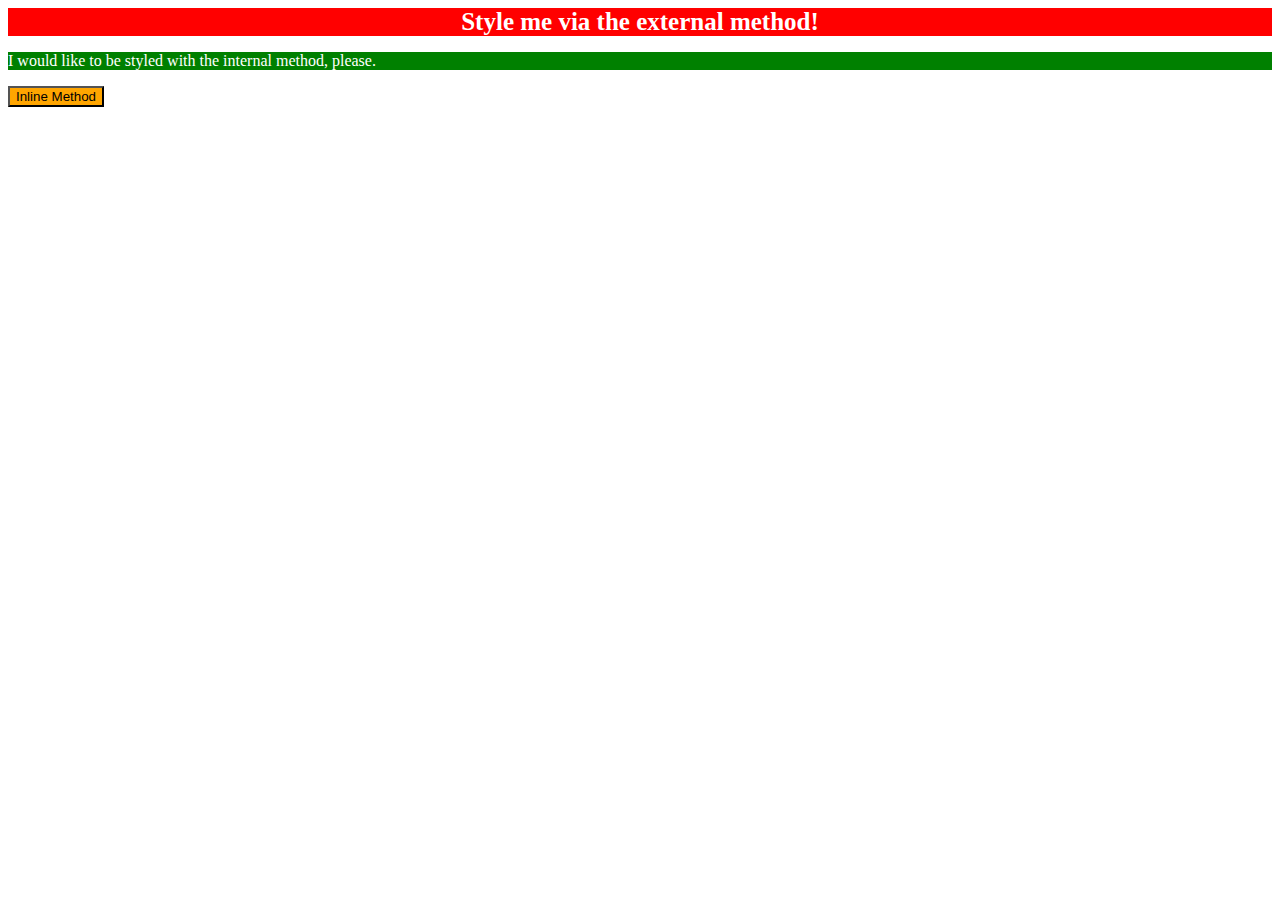
<file: Exercise/CCS_Exercise/Ex1/index.html>
<!DOCTYPE html>
<html lang="en">
  <head>
    <meta charset="UTF-8">
    <meta http-equiv="X-UA-Compatible" content="IE=edge">
    <meta name="viewport" content="width=device-width, initial-scale=1.0">
    <title>Methods for Adding CSS</title>
    <link rel="stylesheet" href="index.css">
    <!-- Internal Style for p -->
    <style>
      p {
        color: white;
        background-color: green;
      }
    </style>
  </head>
  <body>
    <div>Style me via the external method!</div>
    <p>I would like to be styled with the internal method, please.</p>
    <!-- Style inline for button-->
    <button style=" color: black; background-color: orange;">Inline Method</button>
  </body>
</html>
</file>
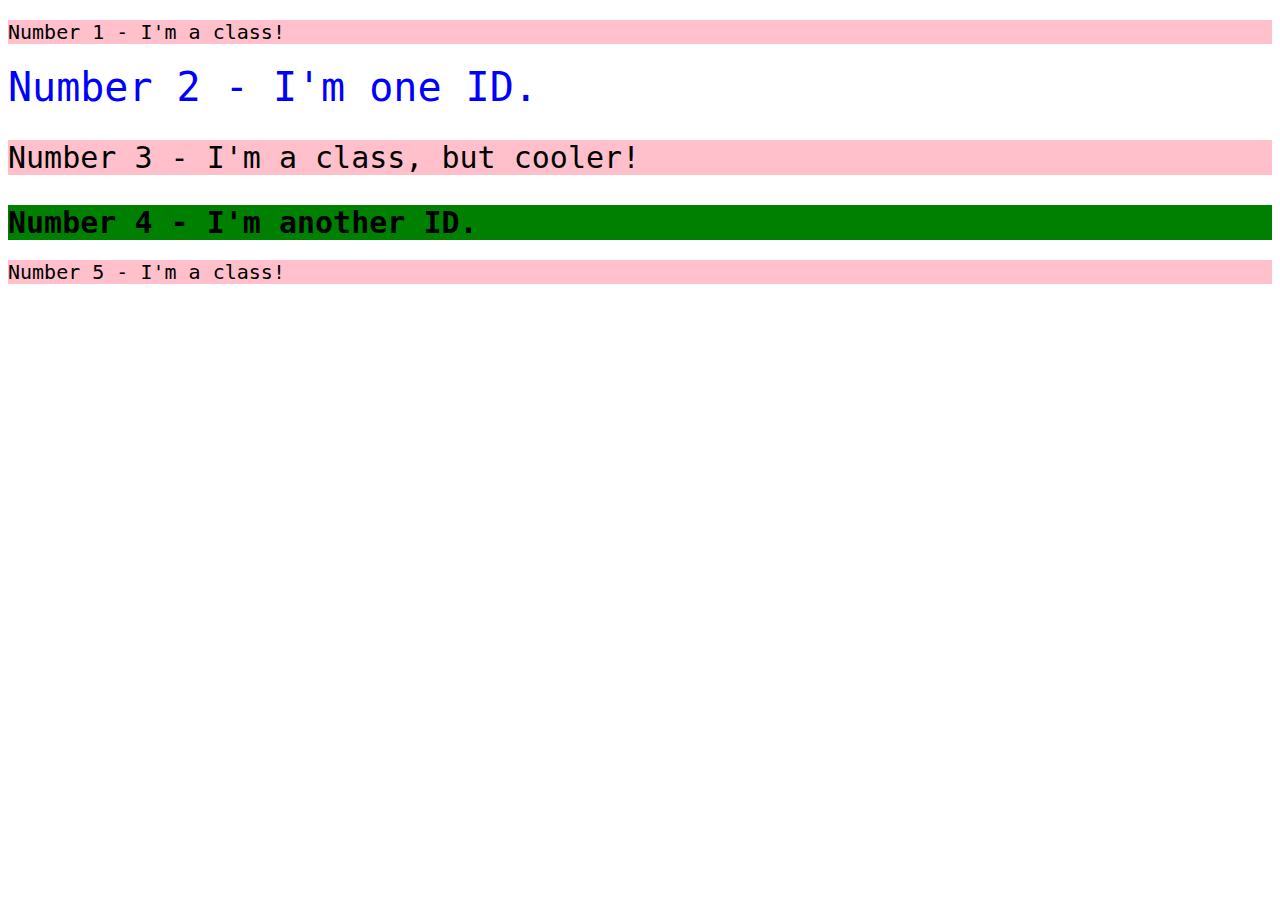
<file: Exercise/CCS_Exercise/Ex2/index.html>
<!DOCTYPE html>
<html lang="en">
  <head>
    <meta charset="UTF-8">
    <meta http-equiv="X-UA-Compatible" content="IE=edge">
    <meta name="viewport" content="width=device-width, initial-scale=1.0">
    <title>Class and ID Selectors</title>
    <link rel="stylesheet" href="style.css">
  </head>
  <body>
    <p class="class1">Number 1 - I'm a class!</p>
    <div id="id1">Number 2 - I'm one ID.</div>
    <p class="class1 cooler">Number 3 - I'm a class, but cooler!</p>
    <div id="id2">Number 4 - I'm another ID.</div>
    <p class="class1">Number 5 - I'm a class!</p>
  </body>
</html>
</file>
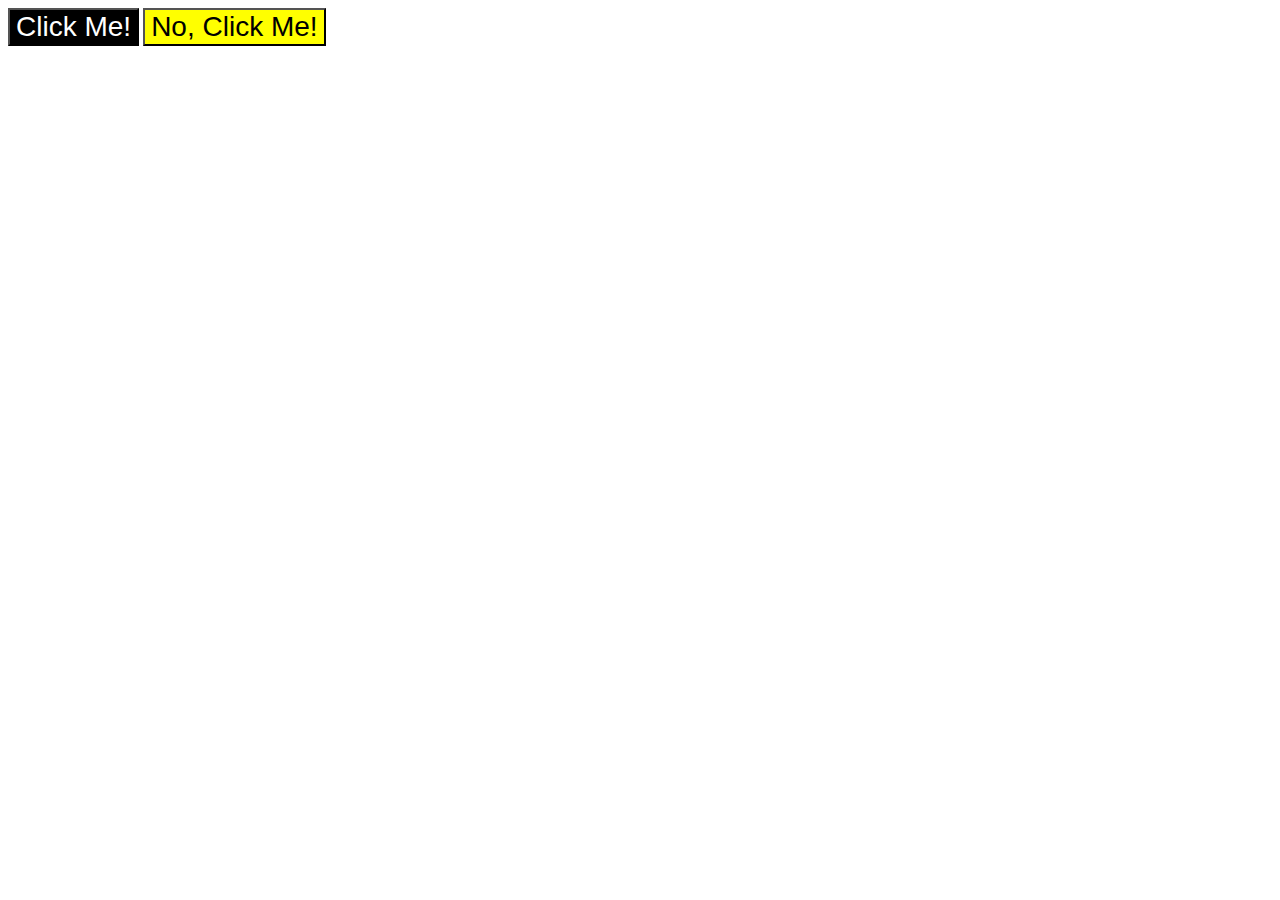
<file: Exercise/CCS_Exercise/Ex3/index.html>
<!DOCTYPE html>
<html lang="en">
  <head>
    <meta charset="UTF-8">
    <meta http-equiv="X-UA-Compatible" content="IE=edge">
    <meta name="viewport" content="width=device-width, initial-scale=1.0">
    <title>Grouping Selectors</title>
    <link rel="stylesheet" href="style.css">
  </head>
  <body>
    <button class="button1">Click Me!</button>
    <button class="button2">No, Click Me!</button>
  </body>
</html>
</file>
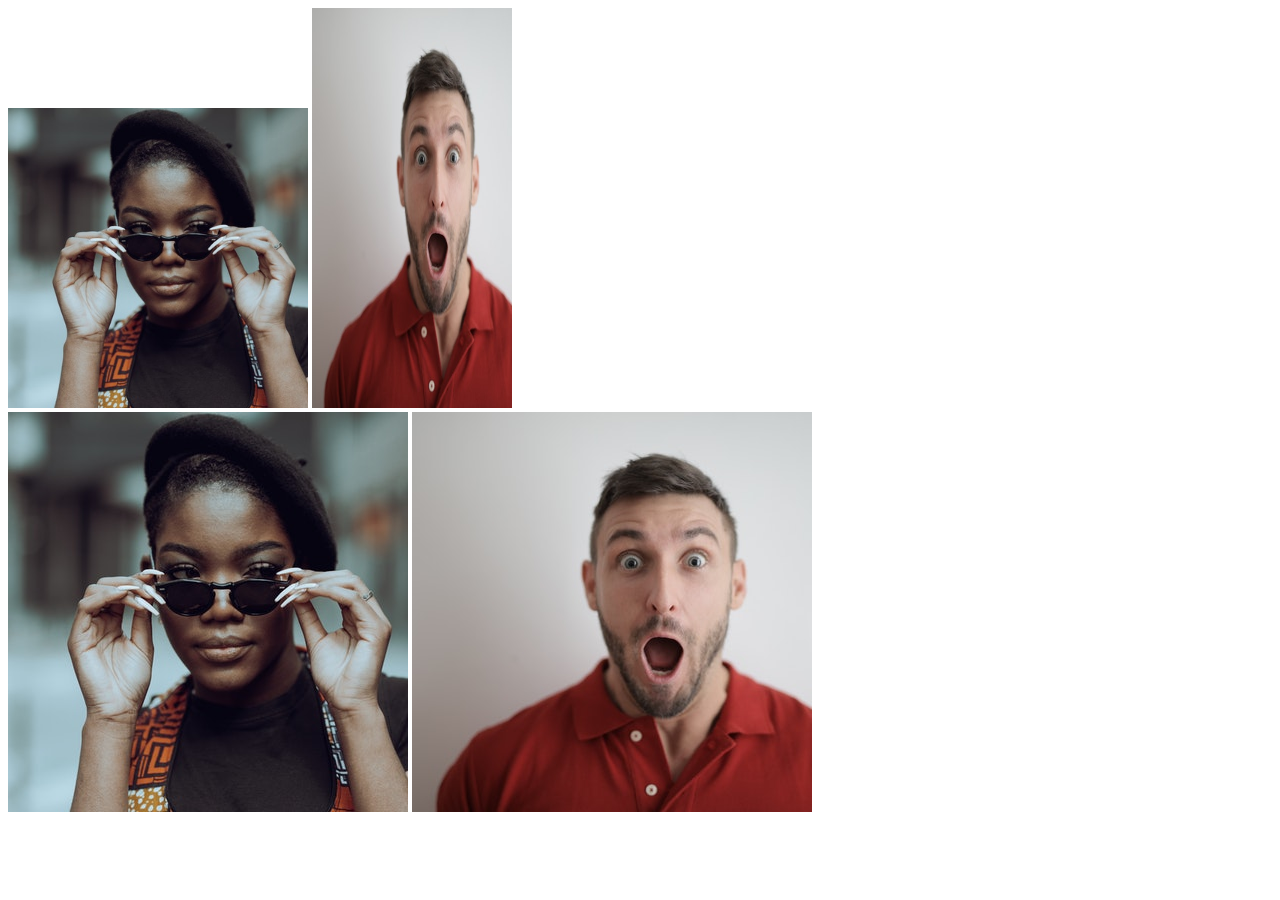
<file: Exercise/CCS_Exercise/Ex4/index.html>
<!DOCTYPE html>
<html lang="en">
  <head>
    <meta charset="UTF-8">
    <meta http-equiv="X-UA-Compatible" content="IE=edge">
    <meta name="viewport" content="width=device-width, initial-scale=1.0">
    <title>Chaining Selectors</title>
    <link rel="stylesheet" href="style.css">
  </head>
  <body>
    <!-- Use the classes BELOW this line -->
    <div>
      <img class="avatar proportioned" src="./pexels-katho-mutodo-8434791.jpg" alt="Woman with glasses">
      <img class="avatar distorted" src="./pexels-andrea-piacquadio-3777931.jpg" alt="Man with surprised expression">
    </div>
    <!-- Use the classes ABOVE this line -->
    <div>
      <img class="original proportioned" src="./pexels-katho-mutodo-8434791.jpg" alt="Woman with glasses">
      <img class="original distorted" src="./pexels-andrea-piacquadio-3777931.jpg" alt="Man with surprised expression">
    </div>
  </body>
</html>
</file>
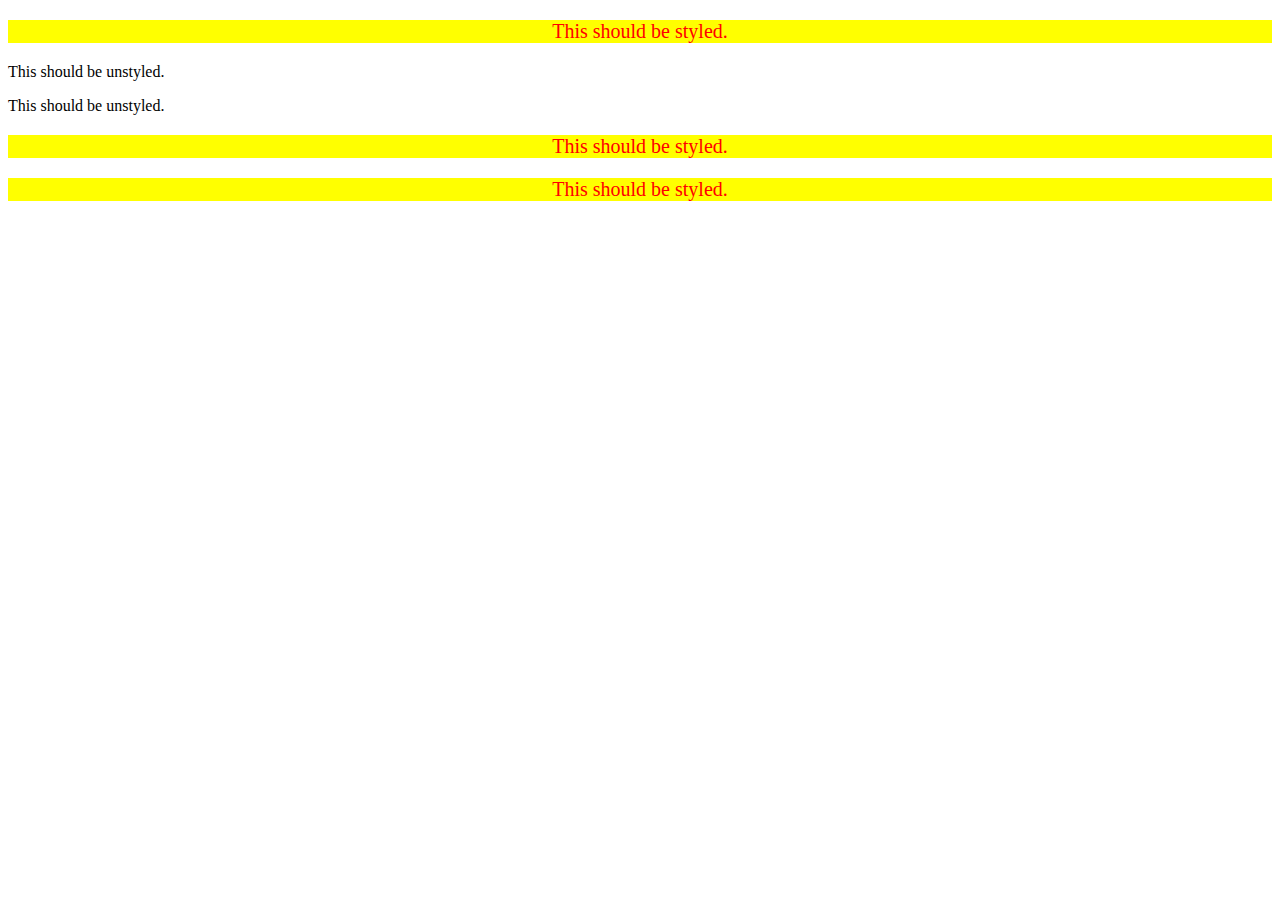
<file: Exercise/CCS_Exercise/Ex5/index.html>
<!DOCTYPE html>
<html lang="en">
  <head>
    <meta charset="UTF-8">
    <meta http-equiv="X-UA-Compatible" content="IE=edge">
    <meta name="viewport" content="width=device-width, initial-scale=1.0">
    <title>Descendant Combinator</title>
    <link rel="stylesheet" href="style.css">
  </head>
  <body>
    <div class="container">
      <p class="text">This should be styled.</p>
    </div>
    <p class="text">This should be unstyled.</p>
    <p class="text">This should be unstyled.</p>
    <div class="container">
      <p class="text">This should be styled.</p>
      <p class="text">This should be styled.</p>
    </div>
  </body>
</html>
</file>
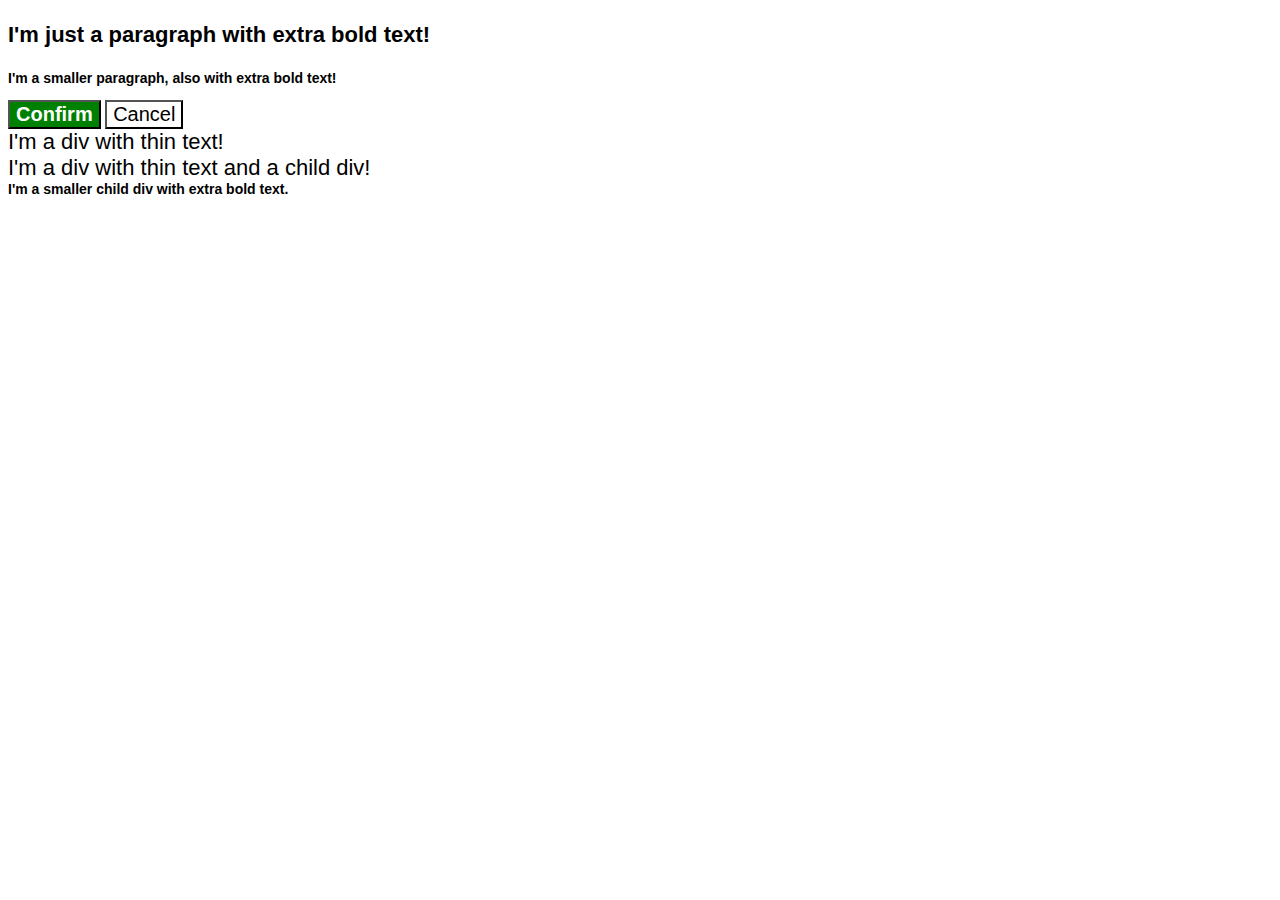
<file: Exercise/CCS_Exercise/Ex6/index.html>
<!DOCTYPE html>
<html lang="en">
  <head>
    <meta charset="UTF-8">
    <meta http-equiv="X-UA-Compatible" content="IE=edge">
    <meta name="viewport" content="width=device-width, initial-scale=1.0">
    <title>Fix the Cascade</title>
    <link rel="stylesheet" href="style.css">
  </head>
  <body>
    <p class="para">I'm just a paragraph with extra bold text!</p>
    <p class="para small-para">I'm a smaller paragraph, also with extra bold text!</p>

    <button id="confirm-button" class="button confirm">Confirm</button>
    <button id="cancel-button" class="button cancel">Cancel</button>

    <div class="text">I'm a div with thin text!</div>
    <div class="text">I'm a div with thin text and a child div!
      <div class="text child">I'm a smaller child div with extra bold text.</div>
    </div>
  </body>
</html>
</file>
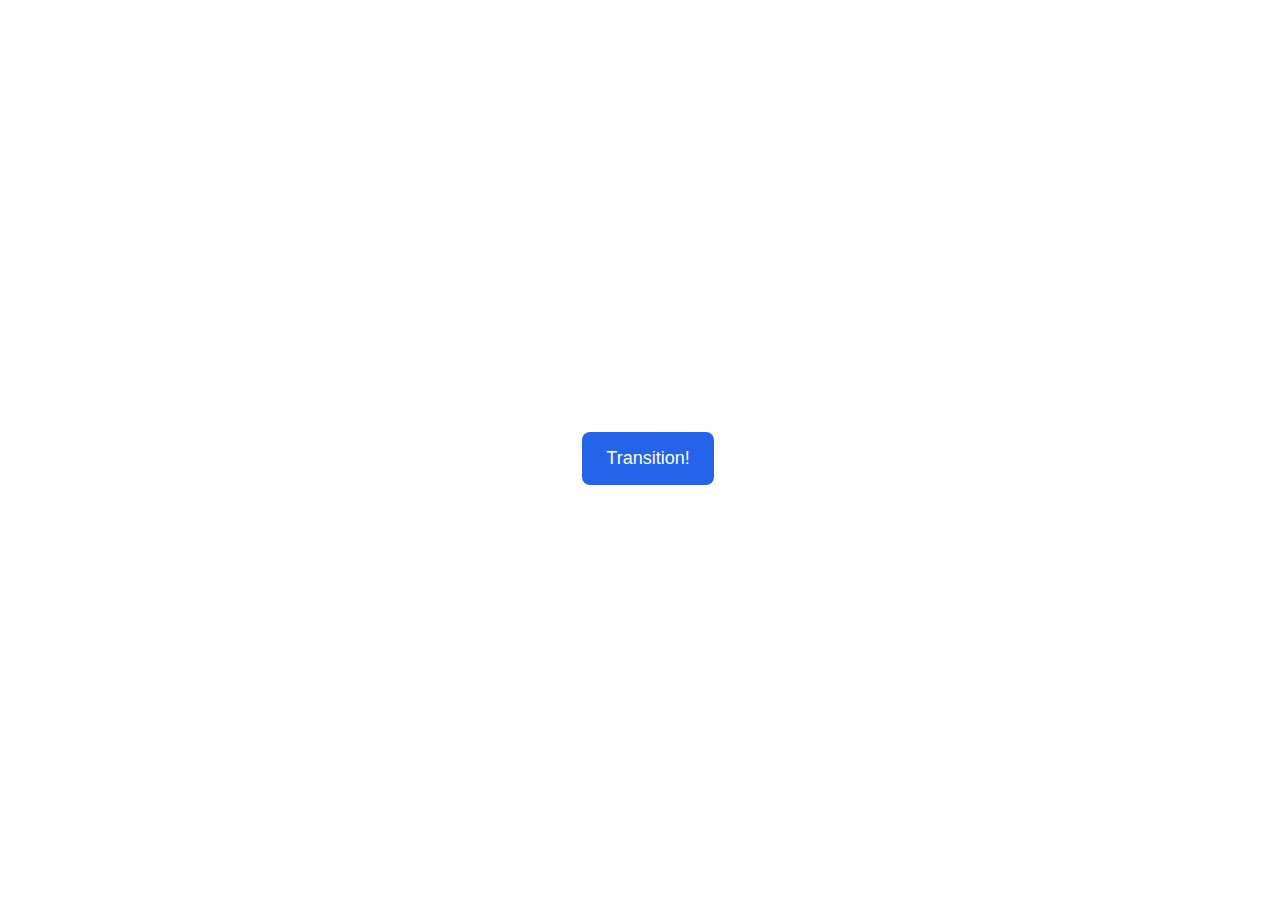
<file: Exercise/css-exercises-main/animation/01-button-hover/index.html>
<!DOCTYPE html>
<html lang="en">
  <head>
    <meta charset="UTF-8" />
    <meta http-equiv="X-UA-Compatible" content="IE=edge" />
    <meta name="viewport" content="width=device-width, initial-scale=1.0" />
    <title>Button Hover</title>
    <link rel="stylesheet" href="style.css" />
  </head>
  <body>
    <div id="transition-container">
      <button>Transition!</button>
    </div>
  </body>
</html>
</file>
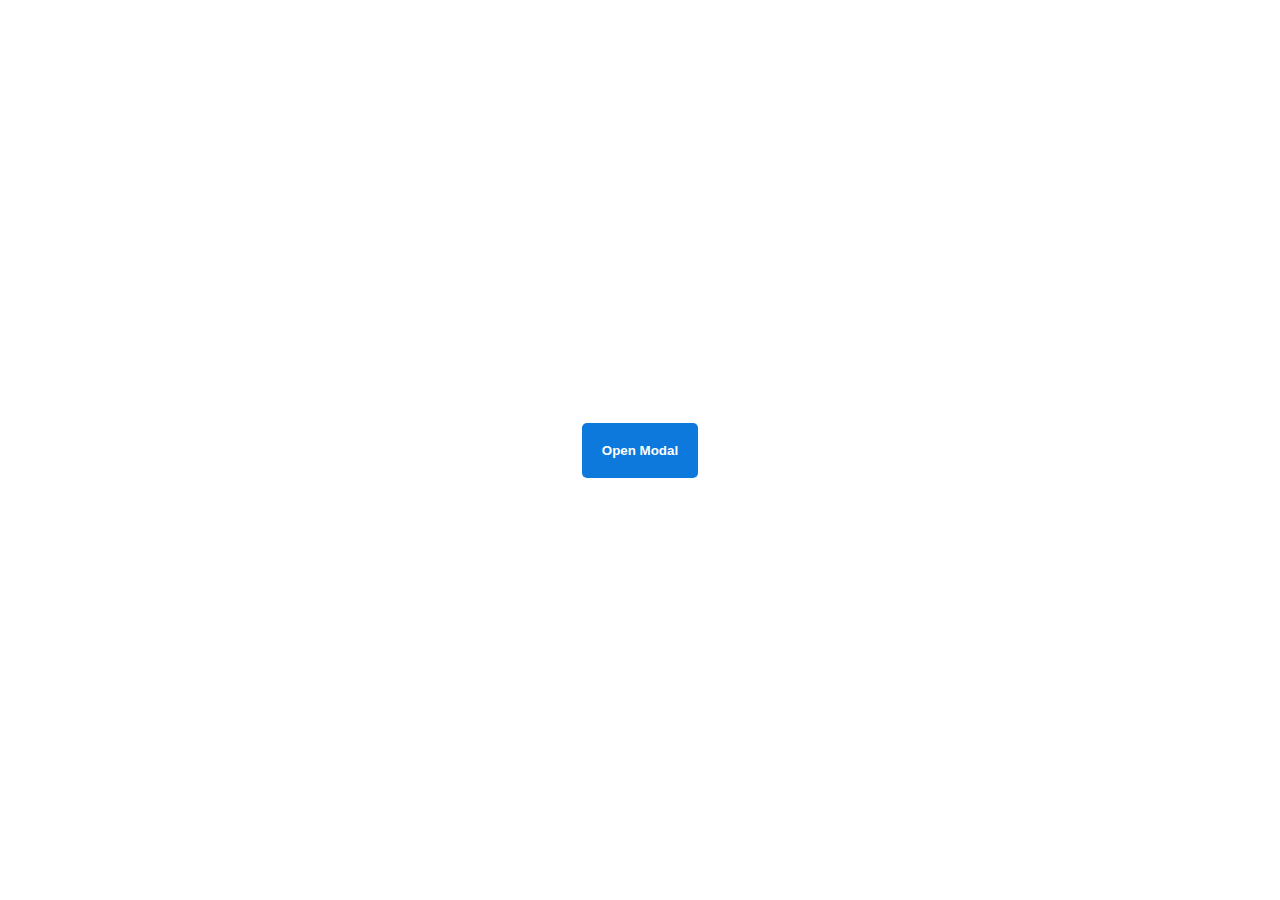
<file: Exercise/css-exercises-main/animation/02-pop-up/index.html>
<!DOCTYPE html>
<html lang="en">
  <head>
    <meta charset="UTF-8" />
    <meta http-equiv="X-UA-Compatible" content="IE=edge" />
    <meta name="viewport" content="width=device-width, initial-scale=1.0" />
    <title>Popup</title>
    <link rel="stylesheet" href="style.css" />
  </head>
  <body>
    <div class="backdrop"></div>
    <div class="popup-modal">
      <h1>Look at me!</h1>
      <p>I'm a pop up dialog!</p>
      <button id="close-modal">Close Modal</button>
    </div>
    <div class="button-container">
      <button id="trigger-modal">Open Modal</button>
    </div>
    <script src="script.js"></script>
  </body>
</html>
</file>
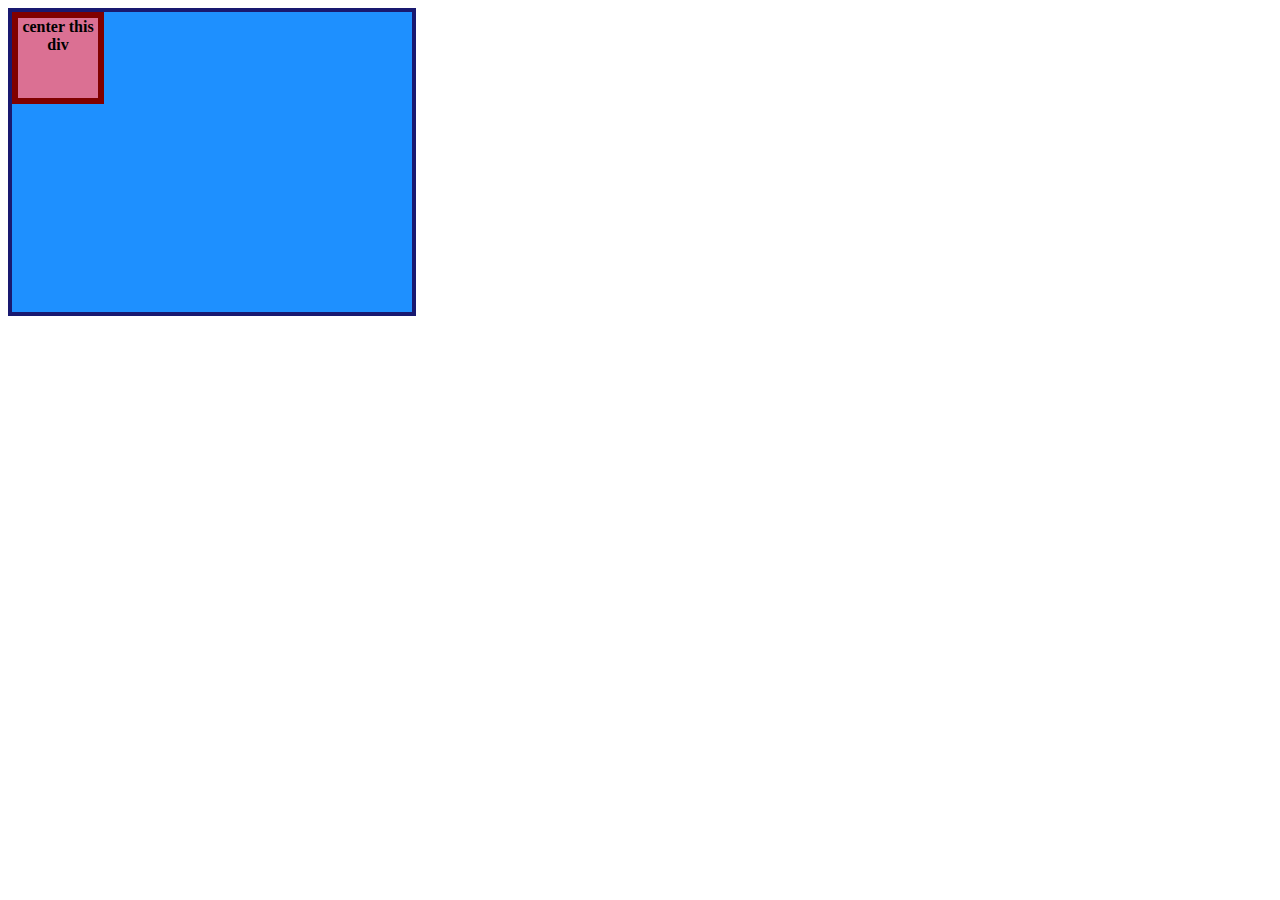
<file: Exercise/css-exercises-main/flex/01-flex-center/index.html>
<!DOCTYPE html>
<html lang="en">
  <head>
    <meta charset="UTF-8">
    <meta http-equiv="X-UA-Compatible" content="IE=edge">
    <meta name="viewport" content="width=device-width, initial-scale=1.0">
    <title>CENTER THIS DIV</title>
    <link rel="stylesheet" href="style.css">
  </head>
  <body>
    <div class="container">
      <div class="box">center this div</div>
    </div>
  </body>
</html>
</file>
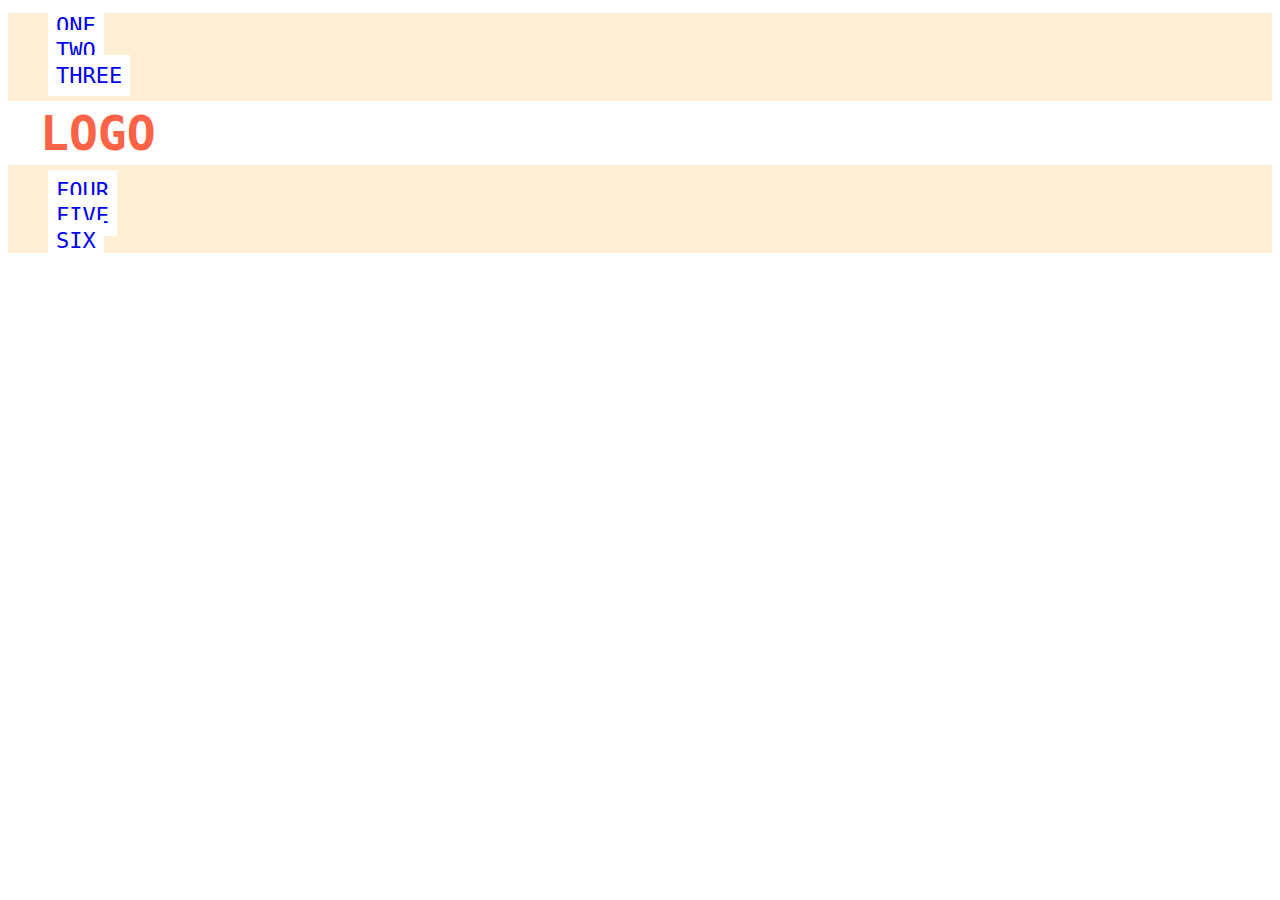
<file: Exercise/css-exercises-main/flex/02-flex-header/index.html>
<!DOCTYPE html>
<html lang="en">
  <head>
    <meta charset="UTF-8">
    <meta http-equiv="X-UA-Compatible" content="IE=edge">
    <meta name="viewport" content="width=device-width, initial-scale=1.0">
    <title>Flex Header</title>
    <link rel="stylesheet" href="style.css">
  </head>
  <body>
    <div class="header">
      <div class="left-links">
        <ul>
          <li><a href="#">ONE</a></li>
          <li><a href="#">TWO</a></li>
          <li><a href="#">THREE</a></li>
        </ul>
      </div>
      <div class="logo">LOGO</div>
      <div class="right-links">
        <ul>
          <li><a href="#">FOUR</a></li>
          <li><a href="#">FIVE</a></li>
          <li><a href="#">SIX</a></li>
        </ul>
      </div>
    </div>
  </body>
</html>
</file>
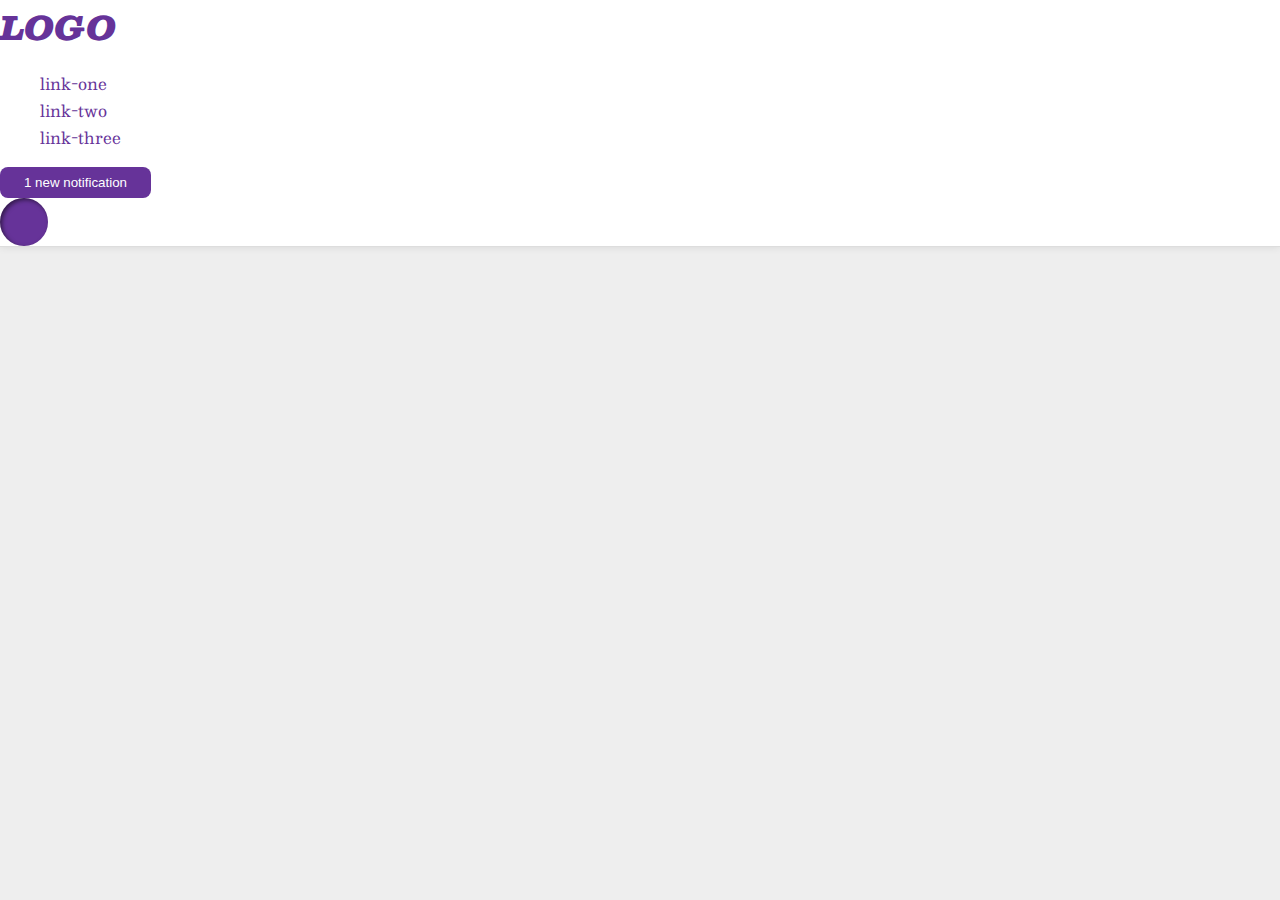
<file: Exercise/css-exercises-main/flex/03-flex-header-2/index.html>
<!DOCTYPE html>
<html lang="en">
  <head>
    <meta charset="UTF-8">
    <meta http-equiv="X-UA-Compatible" content="IE=edge">
    <meta name="viewport" content="width=device-width, initial-scale=1.0">
    <title>Flex Header 2</title>
    <link rel="stylesheet" href="style.css">
  </head>
  <body>
    <div class="header">
      <div class="logo">
        LOGO
      </div>
      <ul class="links">
        <li><a href="google.com">link-one</a></li>
        <li><a href="google.com">link-two</a></li>
        <li><a href="google.com">link-three</a></li>
      </ul>
      <button class="notifications">
        1 new notification
      </button>
      <div class="profile-image"></div>
    </div>
  </body>
</html>
</file>
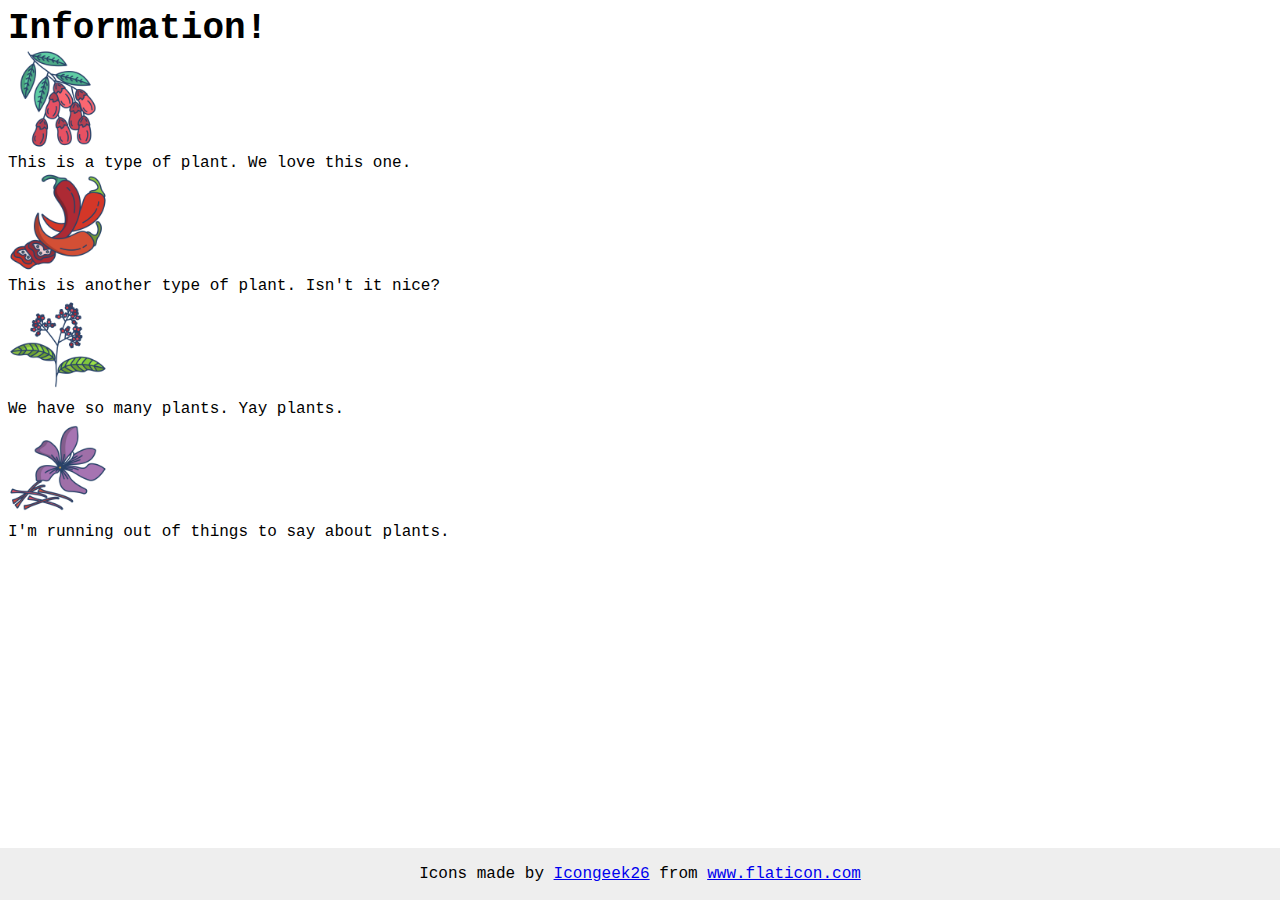
<file: Exercise/css-exercises-main/flex/04-flex-information/index.html>
<!DOCTYPE html>
<html lang="en">
  <head>
    <meta charset="UTF-8">
    <meta http-equiv="X-UA-Compatible" content="IE=edge">
    <meta name="viewport" content="width=device-width, initial-scale=1.0">
    <title>Information</title>
    <link rel="stylesheet" href="style.css">
  </head>
  <body>
    <div class="title">Information!</div>

    <img src="./images/barberry.png" alt="barberry">
    <div class="text">This is a type of plant. We love this one.</div>

    <img src="./images/chilli.png" alt="chili">
    <div class="text">This is another type of plant. Isn't it nice?</div>

    <img src="./images/pepper.png" alt="pepper">
    <div class="text">We have so many plants. Yay plants.</div>

    <img src="./images/saffron.png" alt="saffron">
    <div class="text">I'm running out of things to say about plants.</div>

    <!-- disregard this section, it's here to give attribution to the creator of these icons -->
    <div class="footer">
      <div>Icons made by <a href="https://www.flaticon.com/authors/icongeek26" title="Icongeek26">Icongeek26</a> from <a href="https://www.flaticon.com/" title="Flaticon">www.flaticon.com</a></div>
    </div>
  </body>
</html>
</file>
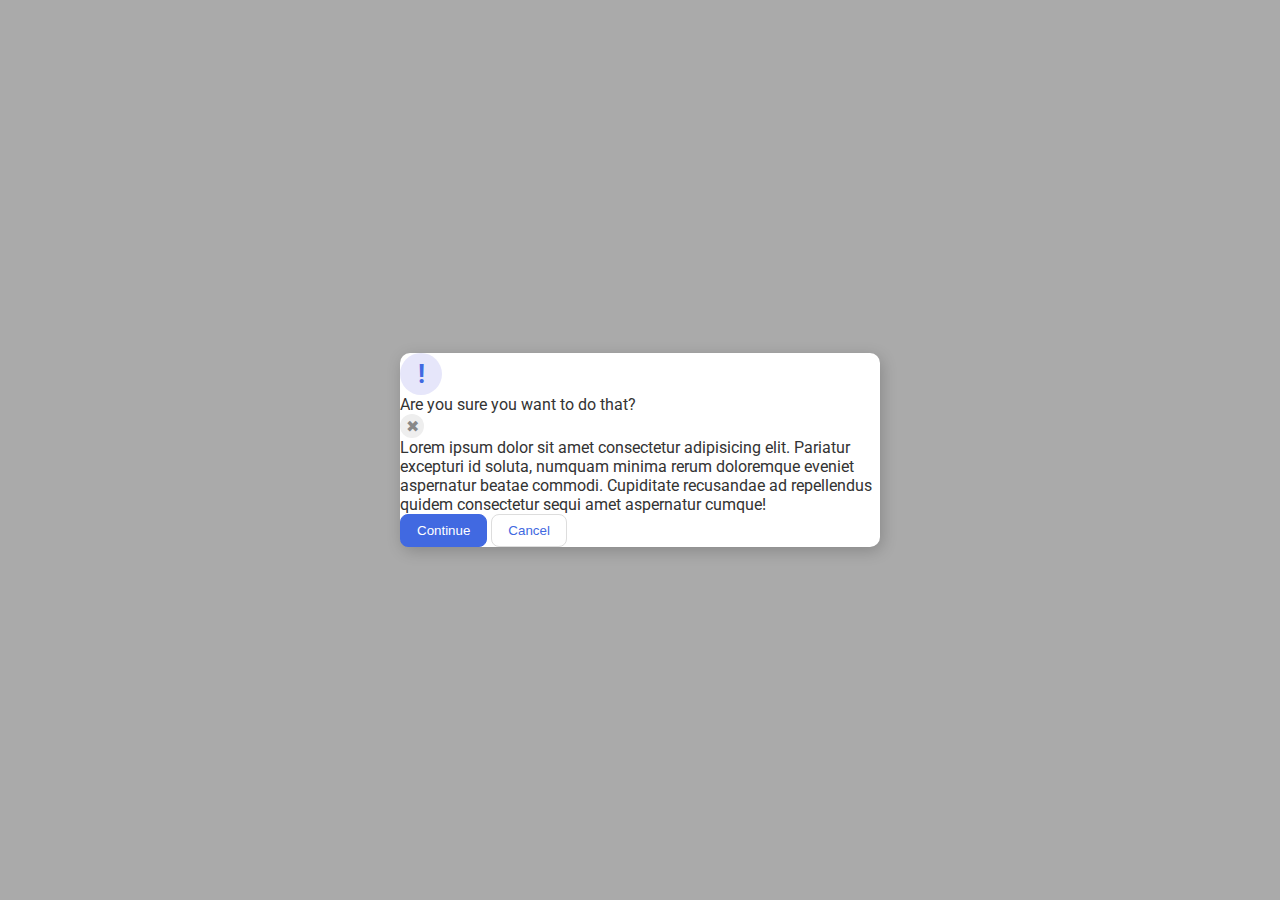
<file: Exercise/css-exercises-main/flex/05-flex-modal/index.html>
<!DOCTYPE html>
<html lang="en">
  <head>
    <meta charset="UTF-8">
    <meta http-equiv="X-UA-Compatible" content="IE=edge">
    <meta name="viewport" content="width=device-width, initial-scale=1.0">
    <link rel="stylesheet" href="style.css">
    <title>Modal</title>
  </head>
  <body>
    <div class="modal">
      <div class="icon">!</div>
      <div class="header">Are you sure you want to do that?</div>
      <div class="close-button">✖</div>
      <div class="text">Lorem ipsum dolor sit amet consectetur adipisicing elit. Pariatur excepturi id soluta, numquam minima rerum doloremque eveniet aspernatur beatae commodi. Cupiditate recusandae ad repellendus quidem consectetur sequi amet aspernatur cumque!</div>
      <button class="continue">Continue</button>
      <button class="cancel">Cancel</button>
    </div>
  </body>
</html>
</file>
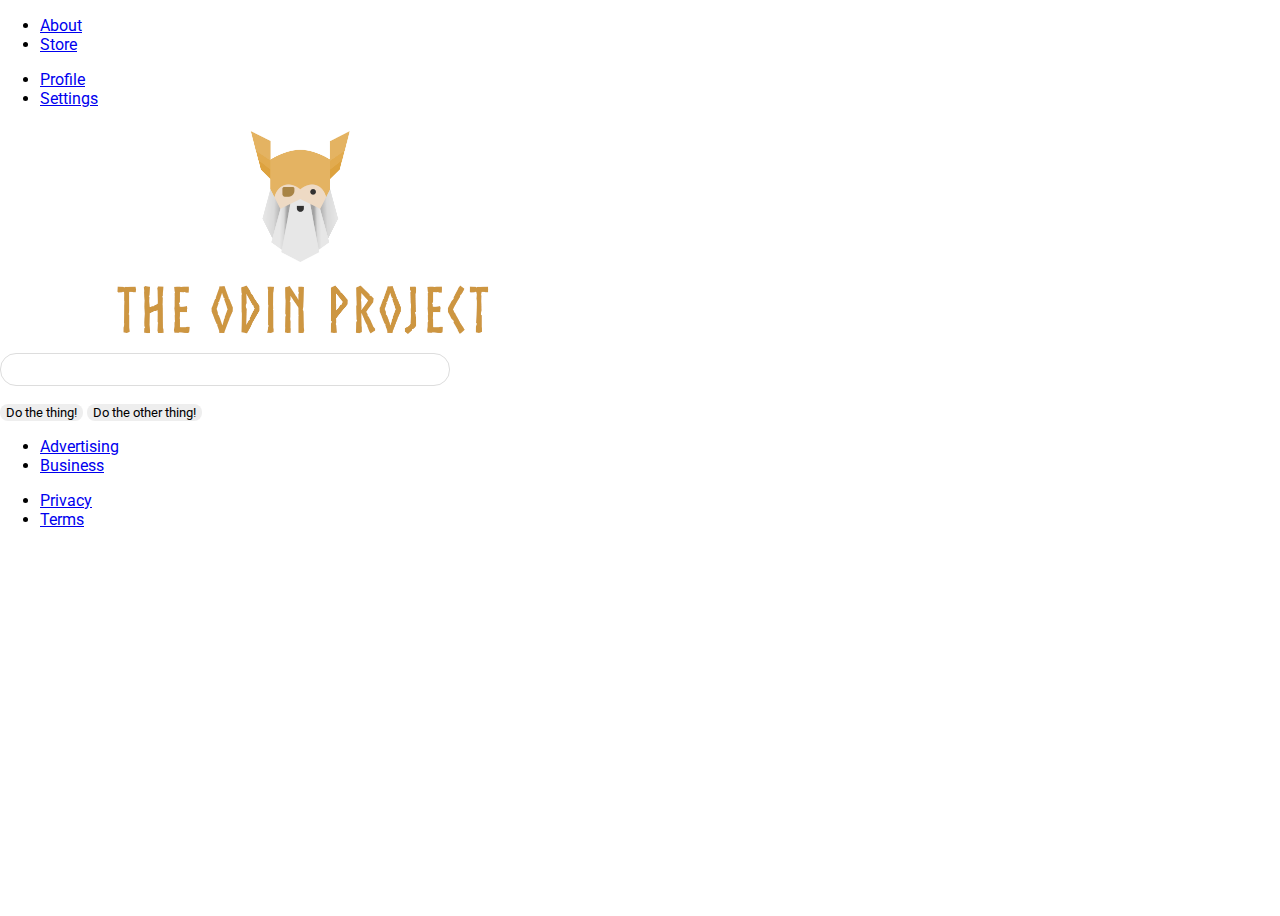
<file: Exercise/css-exercises-main/flex/06-flex-layout/index.html>
<!DOCTYPE html>
<html lang="en">
  <head>
    <meta charset="UTF-8">
    <meta http-equiv="X-UA-Compatible" content="IE=edge">
    <meta name="viewport" content="width=device-width, initial-scale=1.0">
    <title>LAYOUT</title>
    <link rel="stylesheet" href="./style.css">
  </head>
  <body>
    <div class="header">
      <ul class="left-links">
        <li><a href="#">About</a></li>
        <li><a href="#">Store</a></li>
      </ul>
      <ul class="right-links">
        <li><a href="#">Profile</a></li>
        <li><a href="#">Settings</a></li>
      </ul>
    </div>
    <div class="content">
      <img src="./logo.png" alt="Project logo. Represents odin with the project name.">
      <div class="input">
        <input type="text">
      </div>
      <div class="buttons">
        <button>Do the thing!</button>
        <button>Do the other thing!</button>
      </div>
    </div>
    <div class="footer">
      <ul class="left-links">
        <li><a href="#">Advertising</a></li>
        <li><a href="#">Business</a></li>
      </ul>
      <ul class="right-links">
        <li><a href="#">Privacy</a></li>
        <li><a href="#">Terms</a></li>
      </ul>
    </div>
  </body>
</html>
</file>
<file: Exercise/CCS_Exercise/Ex1/index.css>
div {
	color: white;
	background-color: red;
	font-size: 25px;
	font-weight: bold;
	text-align: center;
}
</file>
<file: Exercise/CCS_Exercise/Ex2/style.css>
* {
	font-family: monospace;
}

.class1 {
	color: black;
	background-color: pink;
	font-size: 20px;
}

#id1 {
	color: blue;
	font-size: 40px;
}

.cooler {
	font-size: 30px;
}

#id2 {
	color: black;
	background-color: green;
	font-weight: bold;
	font-size: 30px;
}
</file>
<file: Exercise/CCS_Exercise/Ex3/style.css>
.button1, .button2 {
	font-family: Helvetica, "Times New Roman", sans-serif;
	font-size: 28px;
}

.button1 {
	color: white;
	background-color: black;
}

.button2 {
	color: black;
	background-color: yellow;
}
</file>
<file: Exercise/CCS_Exercise/Ex4/style.css>
.avatar.proportioned {
	width: 300px;
	height: auto;
}

.avatar.distorted {
	width: 200px;
	height: 400px;
}
</file>
<file: Exercise/CCS_Exercise/Ex5/style.css>
.container .text {
	text-align: center;
	color: red;
	background-color: yellow;
	font-size: 20px;
}
</file>
<file: Exercise/CCS_Exercise/Ex6/style.css>
body{
  font-family:Arial, Helvetica, sans-serif
}

.para,
.small-para {
  color: hsl(0, 0%, 0%);
  font-weight: 800;
}

.para {
  font-size: 22px;
}

.small-para {
  font-size: 14px;
  font-weight: 800;
}

.button {
  background-color: rgb(255, 255, 255);
  color: rgb(0, 0, 0);
  font-size: 20px;
}

.confirm {
  background: green;
  color: white;
  font-weight: bold;
} 

div.text {
  color: rgb(0, 0, 0);
  font-size: 22px;
  font-weight: 100;
}

div.child {
  color: rgb(0, 0, 0);
  font-weight: 800;
  font-size: 14px;
}
</file>
<file: Exercise/css-exercises-main/animation/01-button-hover/style.css>
#transition-container {
  width: 100vw;
  height: 100vh;
  display: flex;
  flex-direction: column;
  justify-content: center;
  align-items: center;
  font-family: Arial, sans-serif;
}

button {
  border-radius: 8px;
  border: none;
  background-color: #2563eb;
  color: white;
  font-size: 18px;
  padding: 16px 24px;
  text-align: center;
}
</file>
<file: Exercise/css-exercises-main/animation/02-pop-up/style.css>
* {
  padding: 0;
  margin: 0;
}

body {
  overflow: hidden;
}

.button-container {
  width: 100vw;
  height: 100vh;
  background-color: #ffffff;
  opacity: 100%;
  display: flex;
  align-items: center;
  justify-content: center;
}

button {
  padding: 20px;
  color: #ffffff;
  background-color: #0e79dd;
  border: none;
  border-radius: 5px;
  font-weight: 600;
}

.popup-modal {
  padding: 32px 64px;
  background-color: white;
  border: 1px solid black;
  border-radius: 10px;
  position: fixed;
  top: 50%;
  left: 50%;
  transform-origin: center;
  transform: translate(-50%, -50%);
  pointer-events: none;
  opacity: 0%;
  text-align: center;
}
.popup-modal p {
  margin-bottom: 24px
}

.backdrop {
  pointer-events: none;
  position: fixed;
  inset: 0;
  background: #000;
  opacity: 0%;
}

.popup-modal.show {
  opacity: 100%;
  pointer-events: all;
}

.backdrop.show {
  opacity: 30%;
}
</file>
<file: Exercise/css-exercises-main/flex/01-flex-center/style.css>
.container {
  background: dodgerblue;
  border: 4px solid midnightblue;
  width: 400px;
  height: 300px;
}

.box {
  background: palevioletred;
  font-weight: bold;
  text-align: center;
  border: 6px solid maroon;
  width: 80px;
  height: 80px;
}
</file>
<file: Exercise/css-exercises-main/flex/02-flex-header/style.css>
.header  {
  font-family: monospace;
  background: papayawhip;
}

.logo {
  font-size: 48px;
  font-weight: 900;
  color: tomato;
  background: white;
  padding: 4px 32px;
}

ul {
  /* this removes the dots on the list items*/
  list-style-type: none;
}

a {
  font-size: 22px;
  background: white;
  padding: 8px;
  /* this removes the line under the links */
  text-decoration: none;
}
</file>
<file: Exercise/css-exercises-main/flex/03-flex-header-2/style.css>
/* this is some magical font-importing.  
you'll learn about it later. */
@import url('https://fonts.googleapis.com/css2?family=Besley:ital,wght@0,400;1,900&display=swap');

body {
  margin: 0;
  background: #eee;
  font-family: Besley, serif;
}

.header {
  background: white;
  border-bottom: 1px solid #ddd;
  box-shadow: 0 0 8px rgba(0,0,0,.1);
}

.profile-image {
  background: rebeccapurple;
  box-shadow: inset 2px 2px 4px rgba(0,0,0,.5);
  border-radius: 50%;
  width: 48px;
  height: 48px;
}

.logo {
  color: rebeccapurple;
  font-size: 32px;
  font-weight: 900;
  font-style: italic;
}

button {
  border: none;
  border-radius: 8px;
  background: rebeccapurple;
  color: white;
  padding: 8px 24px;
}

a {
  /* this removes the line under our links */
  text-decoration: none;
  color: rebeccapurple;
}

ul {
  list-style-type: none;
}
</file>
<file: Exercise/css-exercises-main/flex/04-flex-information/style.css>
body {
  font-family: 'Courier New', Courier, monospace;
}

img {
  width: 100px;
  height: 100px;
}

.title {
  font-size: 36px;
  font-weight: 900;
}

/* do not edit this footer */
.footer {
  position: fixed;
  bottom: 0;
  left: 0;
  right: 0;
  height: 52px;
  display: flex;
  align-items: center;
  justify-content: center;
  background: #eee;
}
</file>
<file: Exercise/css-exercises-main/flex/05-flex-modal/style.css>
@import url('https://fonts.googleapis.com/css2?family=Roboto:wght@400;700&display=swap');

html, body {
  height: 100%;
}

body {
  font-family: Roboto, sans-serif;
  margin: 0;
  background: #aaa;
  color: #333;
  /* I'll give you this one for free lol */
  display: flex;
  align-items: center;
  justify-content: center;
}

.modal {
  background: white;
  width: 480px;
  border-radius: 10px;
  box-shadow: 2px 4px 16px rgba(0,0,0,.2);
}

.icon {
  color: royalblue;
  font-size: 26px;
  font-weight: 700;
  background: lavender;
  width: 42px;
  height: 42px;
  border-radius: 50%;
  display: flex;
  align-items: center;
  justify-content: center;
}

.close-button {
  background: #eee;
  border-radius: 50%;
  color: #888;
  font-weight: 400;
  font-size: 16px;
  height: 24px;
  width: 24px;
  display: flex;
  align-items: center;
  justify-content: center;
}

button {
  padding: 8px 16px;
  border-radius: 8px;
}

button.continue {
  background: royalblue;
  border: 1px solid royalblue;
  color: white;
}

button.cancel {
  background: white;
  border: 1px solid #ddd;
  color: royalblue;
}
</file>
<file: Exercise/css-exercises-main/flex/06-flex-layout/style.css>
@import url('https://fonts.googleapis.com/css2?family=Roboto:wght@400;700&display=swap');

body {
  height: 100vh;
  margin: 0;
  overflow: hidden;
  font-family: Roboto, sans-serif;
}

img {
  width: 600px;
}

button {
  font-family: Roboto, sans-serif;
  border: none;
  border-radius: 8px;
  background: #eee;
}

input {
  border: 1px solid #ddd;
  border-radius: 16px;
  padding: 8px 24px;
  width: 400px;
  margin-bottom: 16px;
}
</file>
